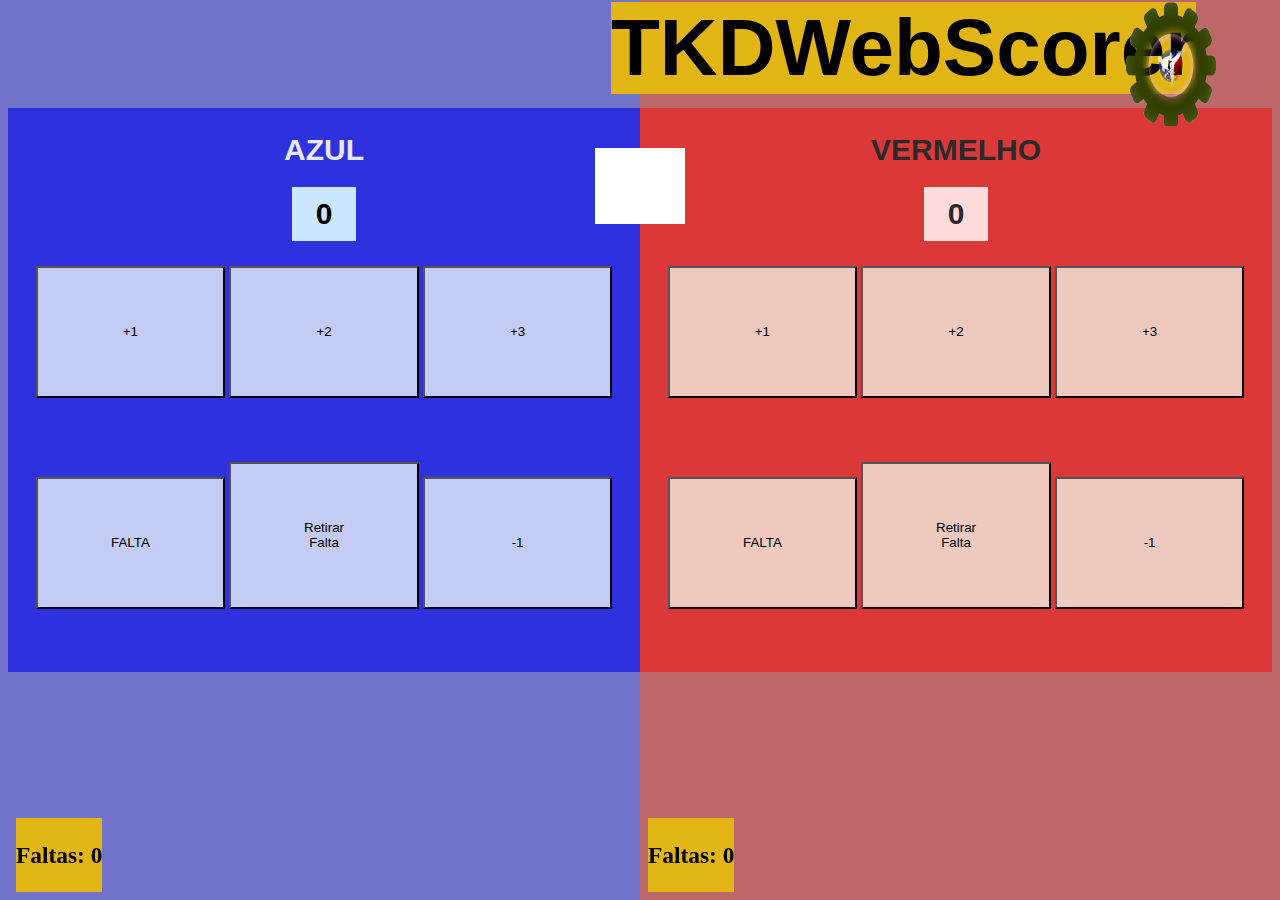
<file: index.html>
<!DOCTYPE html>
<html lang="en">
<head>
    <meta charset="UTF-8">
    <meta http-equiv="X-UA-Compatible" content="IE=edge">
    <meta name="viewport" content="width=device-width, initial-scale=1.0">
    <title>tkdScorer</title>
    <link rel="shortcut icon" href="./favicon_io/favicon.ico">
    <link rel="stylesheet" href="tkdscorer.css">
    <script type="text/javascript" src="blue.js"></script>
    <script type="text/javascript" src="red.js"></script>
    <script type="text/javascript" src="zero.js"></script>
</head>
<body>
    <div id="headiv">     
    <header>
        <h1>TKDWebScorer </h1>
        <a href="./config.html"><img src="images/1.png" alt="image" ></a>
        
    </header>
    </div>
    
    <div id="clock">
        <div id="minutos">
            
        </div>
        <div id="segundos">

        </div>

    </div>
    <div class="Board">
        <div class="blue">
        <h2>AZUL</h2>
        <div id="score">

        
        <h2 id="bluescore">
        </h2>

        </div>
        <div id="add">
            <button id="ptblue" onclick="ptblue()">
               +1 
            </button>
            <button id="2ptblue" onclick="twoPtBlue()">
                +2 
             </button>
             <button id="3ptblue" onclick="threePtBlue()">
                +3 
             </button>
        </div>
    
        <div id="minus">
            <button id="Falta" onclick="blueFault()" >
                FALTA
            </button>
            <button id="-falta" onclick="minusBlueF()">
                Retirar Falta
            </button>

            <button id="minus1blue" onclick="minusptblue()">
                -1
            </button>
        </div>

        <div id="numFalta">
            <h3>
                Faltas:
            <span id="blueF"></span>
            </h3>
        </div>
    </div>
    <div class="red">
        <h2>VERMELHO</h2>
        <div id="score">
         <h2 id="redscore">
            
        </h3>
        
        </div>
       
        <div id="add">
            <button id="ptblue" onclick=" ptred()">
                +1 
            </button>
            <button id="2ptblue" onclick=" twoPtRed()">
                 +2 
             </button>
            <button id="3ptblue" onclick=" threePtRed()">
                 +3 
            </button>
        </div>
        <div id="minus">
            <div id="Faltas">

            </div>

            <button id="Falta" onclick="redFault()">
                FALTA
            </button>
            <button id="-falta" onclick="minusRedF()">
                Retirar Falta
            </button>

            <button id="minus1red" onclick="minusptred()">
                -1
            </button>
            

           
        </div>
        <div id="numFalta"> 
            <h3 style="flex: auto;">Faltas: <span id="redF"></span> </h3>
            
        </div>
        
        </div>
    </div>
    </div>
    
   
</body>
</html>
</file>
<file: tkdscorer.css>
body{
    background-image: linear-gradient(to left, rgb(189, 104, 104) 50%, rgb(114, 114, 202) 50%);

}
header{
    position: relative;
    text-align: center;
    font-size: 40px;
    font-family: 'Gill Sans', 'Gill Sans MT', Calibri, 'Trebuchet MS', sans-serif;
    font-weight: bold;
    color: rgb(0, 0, 0);
    background-color: #E0B514;
    width: fit-content;
    left: 67vh;
    flex: auto;
}
header a img{
    width: 7%;
    height: 14%;
    position: fixed;
    right: 5%;
    top: 0%
}
#clock{
    font-size: 30px;
    position: fixed;
    text-align: center;
    color: black;
    background-color: rgb(255, 255, 255);
    width: 7%;
    height: 7%;
    z-index: 2;
    padding-top: 1%;
    left: 46.5%;
   
}
.Board{
    margin-top: -40px;
}
#headiv{
    position: relative;
  right: 0;
  top: 50%;
  width: 8em;
  margin-top: -3.2em;
}
body{
    position: relative;
}
.blue{
    background-color: rgb(46, 49, 221);
   float: left;
   width: 50%;
   height: 90%;
    color: rgb(229, 232, 235);
   
}
h2{
    font-size: 30px;
    text-align: center;
    font-family: 'Gill Sans', 'Gill Sans MT', Calibri, 'Trebuchet MS', sans-serif;
}

button{
    width: 30%;
    height: 50%;
    padding: 09%;

}
#add{
    text-align: center;
    
}
#minus{
    text-align: center;
    padding-top: 10%;
    padding-bottom: 10%;
    
}
.blue button{
    background-color: rgb(196, 203, 245);
}

#faltas{
    width: 10%;
    height: 50%;
    padding: 09%;
    

}
.red{
    color: rgb(43, 41, 41);
    background-color: rgb(219, 57, 57);
    float: right;
    width: 50%;
    height: 100%;
    
}
.red button{
    background-color: rgb(238, 201, 192);
}
#bluescore{
    color: black;
    background-color: rgb(204, 230, 253);
    width: 10%;
    height: 30%;
    padding-top: 10px;
    padding-bottom: 10px;
   
    
  
}
#redscore{
    background-color: rgb(253, 220, 220);
    width: 10%;
    height: 30%;
    padding-top: 10px;
    padding-bottom: 10px;
    
  
}
#score{
    margin-top: -30px;
    display: flex;
    flex-direction: column;
    align-items: center;
    
}
#numFalta{
    position: fixed;
    bottom: 0%;
    margin: 8px;
    font-size: 20px;
    background-color: #E0B514;
    color: black;
}
</file>
